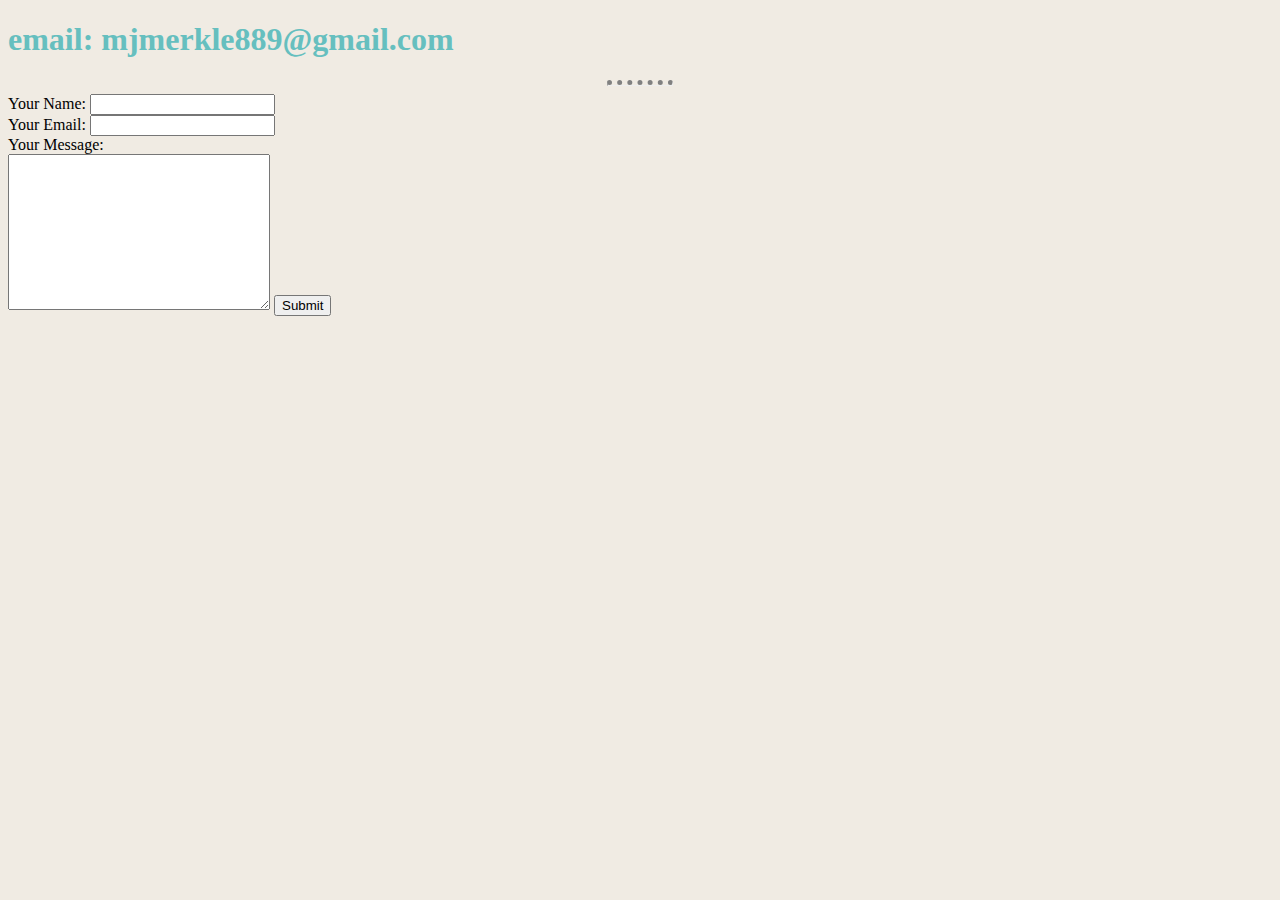
<file: contact.html>
<!DOCTYPE html>
<html lang="en" dir="ltr">
  <head>
    <meta charset="utf-8">
    <title>Contact Me</title>
    <link rel="stylesheet" href="\css\styles.css">
  </head>
  <body>
    <h1>email: mjmerkle889@gmail.com</h1>
    <hr>
    <form action="mailto:mjmerkle889@gmail.com" method="post" enctype="text/plain">
      <label>Your Name:</label>
      <input type="text" name="yourName" value=""><br>
      <label>Your Email:</label>
      <input type="email" name="yourEmail" value=""><br>
      <label>Your Message:</label><br>
      <textarea name="yourMessage" rows="10" cols="30"></textarea>
      <input type="submit" name="">
    </form>
  </body>
</html>
</file>
